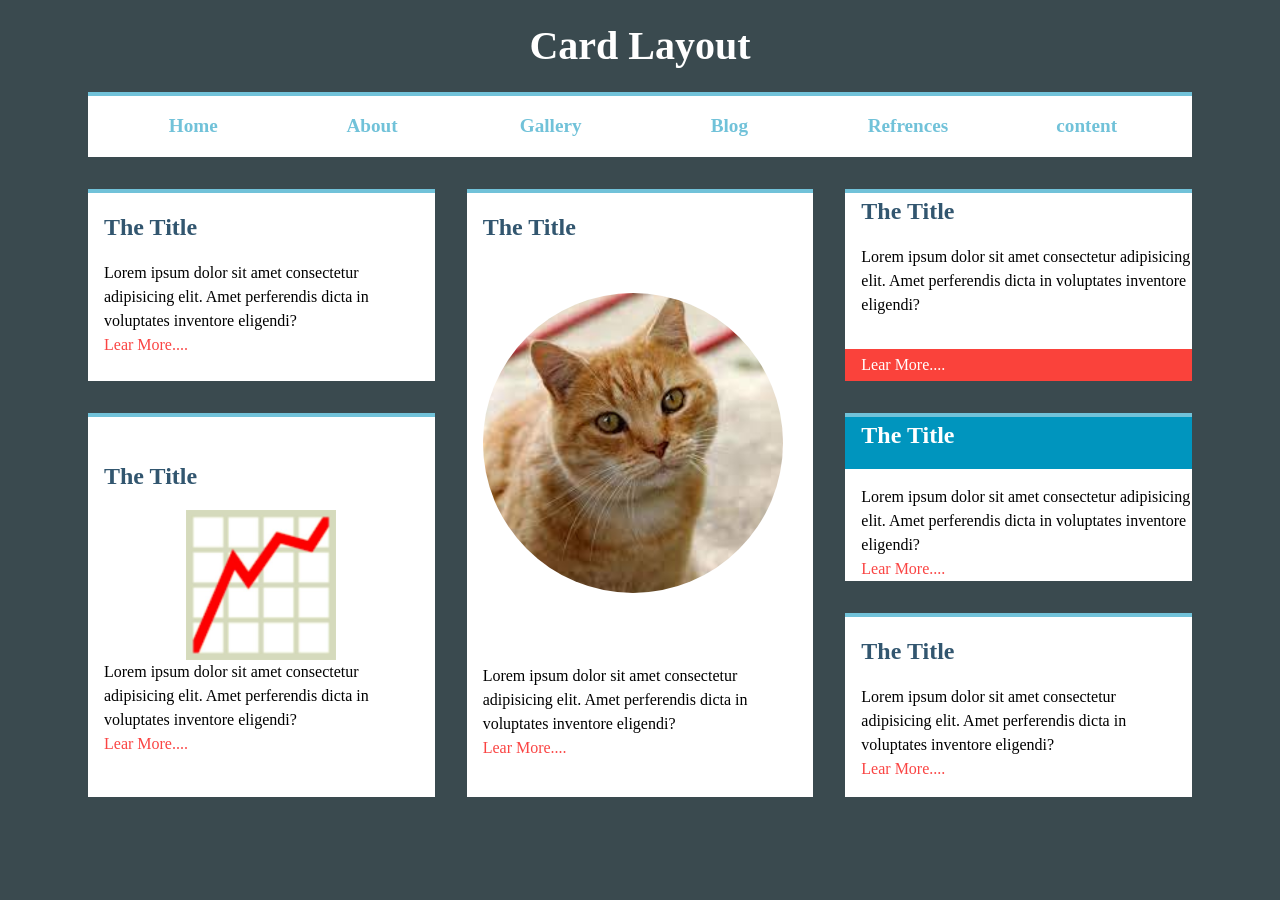
<file: block-BHaacw/index.html>
<!DOCTYPE html>
<html lang="en">

    <head>
        <meta charset="UTF-8" />
        <meta http-equiv="X-UA-Compatible" content="IE=edge" />
        <meta name="viewport" content="width=device-width, initial-scale=1.0" />
        <title>Grid Card |Assignment-1</title>
        <link rel="stylesheet" href="./stylesheet/style.css" />
    </head>

    <body>
        <h1>Card Layout</h1>
        <header class="header container">
            <ul>
                <li><a href="index.html">Home</a></li>
                <li><a href="index.html">About</a></li>
                <li><a href="index.html">Gallery</a></li>
                <li><a href="index.html">Blog</a></li>
                <li><a href="index.html">Refrences</a></li>
                <li><a href="index.html">content</a></li>
            </ul>
        </header>
        <main>
            <section class="container card">
                <!-- card-1 -->
                <div class="card-item item-1">
                    <h3>The Title</h3>
                    <p>
                        Lorem ipsum dolor sit amet consectetur adipisicing elit. Amet
                        perferendis dicta in voluptates inventore eligendi?
                    </p>
                    <a href="#">Lear More....</a>
                </div>
                <!-- card-2 -->
                <div class="card-item item-2">
                    <h3>The Title</h3>
                    <img src="./assets/cat.jpeg" alt="cat image" />
                    <p>
                        Lorem ipsum dolor sit amet consectetur adipisicing elit. Amet
                        perferendis dicta in voluptates inventore eligendi?
                    </p>
                    <a href="#">Lear More....</a>
                </div>
                <!-- card-3 -->
                <div class="card-item item-3">
                    <h3>The Title</h3>
                    <p>
                        Lorem ipsum dolor sit amet consectetur adipisicing elit. Amet
                        perferendis dicta in voluptates inventore eligendi?
                    </p>
                    <div class="learn"><a href="#">Lear More....</a></div>
                </div>
                <!-- card-4 -->
                <div class="card-item item-4">
                    <h3>The Title</h3>
                    <img src="./assets/graph.jpg" alt="Graph image" />
                    <p>
                        Lorem ipsum dolor sit amet consectetur adipisicing elit. Amet
                        perferendis dicta in voluptates inventore eligendi?
                    </p>
                    <a href="#">Lear More....</a>
                </div>
                <!-- card-5 -->
                <div class="card-item item-5">
                    <h3>The Title</h3>
                    <p>
                        Lorem ipsum dolor sit amet consectetur adipisicing elit. Amet
                        perferendis dicta in voluptates inventore eligendi?
                    </p>
                    <a href="#">Lear More....</a>
                </div>
                <!-- card-6 -->
                <div class="card-item item-6">
                    <h3>The Title</h3>
                    <p>
                        Lorem ipsum dolor sit amet consectetur adipisicing elit. Amet
                        perferendis dicta in voluptates inventore eligendi?
                    </p>
                    <a href="#">Lear More....</a>
                </div>
            </section>
        </main>
    </body>

</html>
</file>
<file: block-BHaacw/stylesheet/style.css>
html,
body,
div,
span,
applet,
object,
iframe,
h1,
h2,
h3,
h4,
h5,
h6,
p,
blockquote,
pre,
a,
abbr,
acronym,
address,
big,
cite,
code,
del,
dfn,
em,
img,
ins,
kbd,
q,
s,
samp,
small,
strike,
strong,
sub,
sup,
tt,
var,
b,
u,
i,
center,
dl,
dt,
dd,
ol,
ul,
li,
fieldset,
form,
label,
legend,
table,
caption,
tbody,
tfoot,
thead,
tr,
th,
td,
article,
aside,
canvas,
details,
embed,
figure,
figcaption,
footer,
header,
hgroup,
menu,
nav,
output,
ruby,
section,
summary,
time,
mark,
audio,
video {
  margin: 0;
  padding: 0;
  border: 0;
  font-size: 100%;
  font: inherit;
  vertical-align: baseline;
}

/* HTML5 display-role reset for older browsers */
article,
aside,
details,
figcaption,
figure,
footer,
header,
hgroup,
menu,
nav,
section {
  display: block;
}

body {
  line-height: 1;
}

ol,
ul {
  list-style: none;
}

blockquote,
q {
  quotes: none;
}

blockquote:before,
blockquote:after,
q:before,
q:after {
  content: "";
  content: none;
}

table {
  border-collapse: collapse;
  border-spacing: 0;
}

html {
  font-size: 16px;
}

* {
  -webkit-box-sizing: border-box;
          box-sizing: border-box;
}

body {
  line-height: 1.5;
  background-color: #3a4a4f;
}

h1 {
  color: #fff;
  font-size: 2.5rem;
  font-weight: 800;
  text-align: center;
  padding: 1rem;
}

a {
  text-decoration: none;
}

.container {
  max-width: 1200px;
  padding: 0rem 3rem;
  margin: 0 auto;
}

.header ul {
  display: -ms-grid;
  display: grid;
  -ms-grid-columns: (1fr)[6];
      grid-template-columns: repeat(6, 1fr);
  justify-items: center;
  border-top: 4px solid #71c2d9;
  background: #fff;
  padding: 1rem;
}

.header ul a {
  font-size: 1.2rem;
  color: #71c2d9;
  font-weight: 900;
}

.card {
  margin-top: 2rem;
  margin-bottom: 4rem;
  display: -ms-grid;
  display: grid;
  -ms-grid-columns: (1fr)[3];
      grid-template-columns: repeat(3, 1fr);
  gap: 2rem;
}

.card-item {
  background: #fff;
  padding: 1rem;
  border-top: 4px solid #71c2d9;
}

.card-item h3 {
  font-size: 1.5rem;
  font-weight: 700;
  padding-bottom: 1rem;
  color: #32566f;
}

.card-item a {
  color: #fa4443;
}

.item-2 {
  grid-row: span 3;
}

.item-2 img {
  height: 300px;
  width: 300px;
  border-radius: 50%;
  margin-top: 2rem;
  margin-bottom: 2rem;
}

.item-2 p {
  margin-top: 2rem;
}

.item-3 {
  padding: 0;
}

.item-3 h3 {
  padding-left: 1rem;
}

.item-3 p {
  padding-left: 1rem;
}

.item-3 .learn {
  background: #fa423b;
  width: 100%;
  margin-top: 2rem;
  padding-left: 1rem;
  padding-top: 0.25rem;
  padding-bottom: 0.25rem;
}

.item-3 .learn a {
  color: #fff;
}

.item-4 {
  grid-row: span 2;
  display: -ms-grid;
  display: grid;
  -ms-flex-line-pack: center;
      align-content: center;
}

.item-4 img {
  width: 150px;
  height: 150px;
  display: inline-block;
  margin: 0 auto;
}

.item-5 {
  padding: 0;
}

.item-5 h3 {
  background: #0095be;
  color: #fff;
  padding-left: 1rem;
  margin-bottom: 1rem;
}

.item-5 p {
  padding-left: 1rem;
}

.item-5 a {
  padding-left: 1rem;
}

@media screen and (max-width: 1024px) {
  html {
    font-size: 14px;
  }
  .container {
    max-width: 960px;
  }
  .card {
    -ms-grid-columns: (1fr)[2];
        grid-template-columns: repeat(2, 1fr);
  }
  .item-2 {
    -webkit-box-ordinal-group: 7;
        -ms-flex-order: 6;
            order: 6;
  }
  .item-3 {
    -webkit-box-ordinal-group: 3;
        -ms-flex-order: 2;
            order: 2;
  }
  .item-4 {
    -webkit-box-ordinal-group: 4;
        -ms-flex-order: 3;
            order: 3;
  }
  .item-5 {
    -webkit-box-ordinal-group: 5;
        -ms-flex-order: 4;
            order: 4;
  }
  .item-6 {
    -webkit-box-ordinal-group: 5;
        -ms-flex-order: 4;
            order: 4;
  }
}

@media screen and (max-width: 768px) {
  html {
    font-size: 12px;
  }
  .container {
    max-width: 720px;
  }
  .card {
    -ms-grid-columns: 1fr;
        grid-template-columns: 1fr;
  }
  .item-2 {
    -webkit-box-ordinal-group: 3;
        -ms-flex-order: 2;
            order: 2;
  }
  .item-2 div {
    margin: 0 auto;
    text-align: center;
  }
  .item-3 {
    -webkit-box-ordinal-group: 4;
        -ms-flex-order: 3;
            order: 3;
  }
  .item-4 {
    -webkit-box-ordinal-group: 2;
        -ms-flex-order: 1;
            order: 1;
  }
  .item-5 {
    -webkit-box-ordinal-group: 5;
        -ms-flex-order: 4;
            order: 4;
  }
  .item-6 {
    -webkit-box-ordinal-group: 6;
        -ms-flex-order: 5;
            order: 5;
  }
}
/*# sourceMappingURL=style.css.map */
</file>
